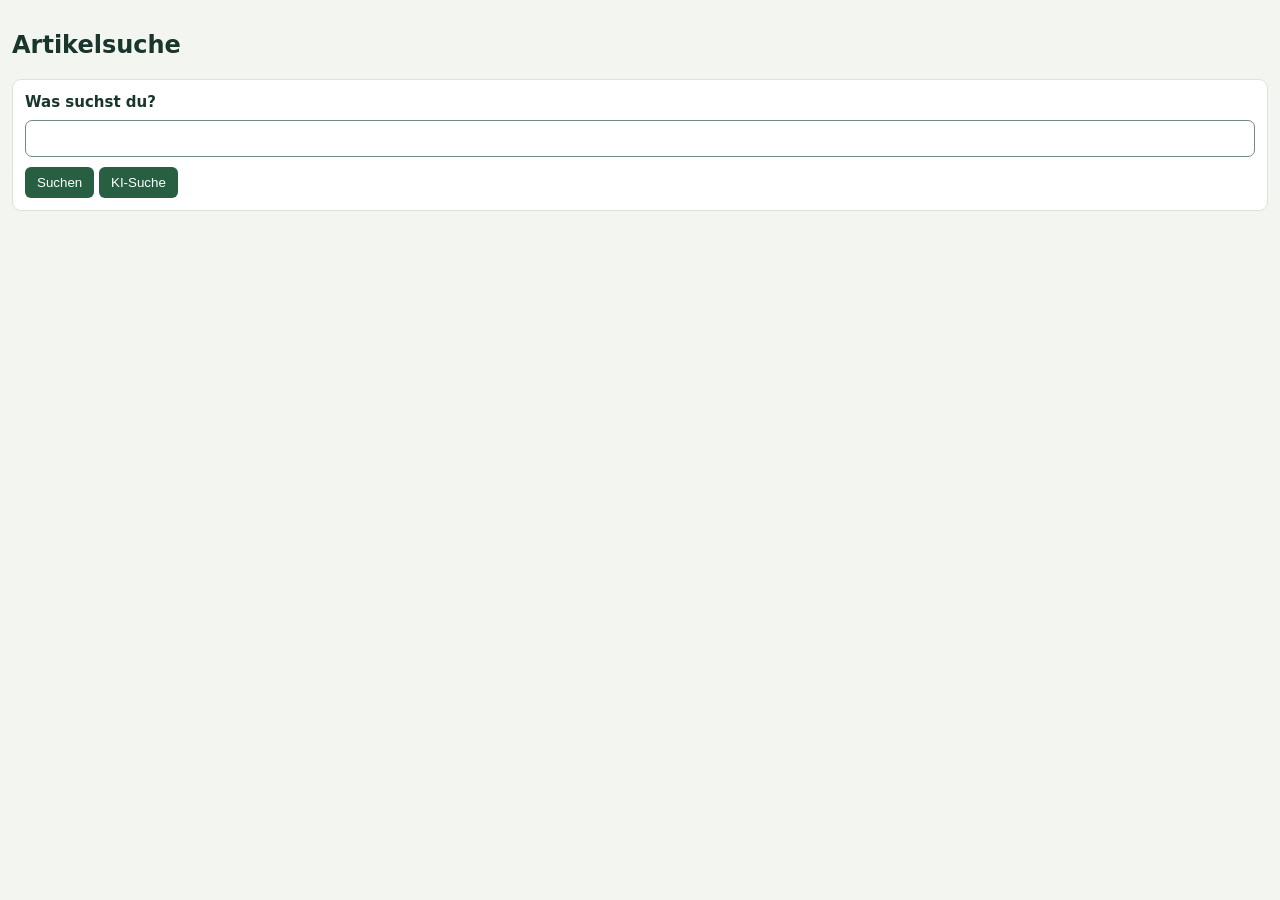
<file: extension/panel.html>
<!doctype html>
<html lang="de"><head><meta charset="utf-8"><meta name="viewport" content="width=device-width, initial-scale=1">
<title>Artikelsuche</title><link rel="stylesheet" href="panel.css"></head><body>
<h1>Artikelsuche</h1><p id="connection" role="status"></p>
<form id="form"><label for="q">Was suchst du?</label>
<input type="search" id="q" maxlength="300" required autocomplete="off">
<button>Suchen</button> <button type="button" id="ai">KI-Suche</button></form>
<p id="status" role="status"></p><div id="results"></div>
<script src="panel.js"></script></body></html>
</file>
<file: extension/panel.css>
:root{font:15px/1.45 system-ui,sans-serif;color:#18362c;background:#f3f5f1}
body{padding:12px;margin:0}h1{font-size:1.6rem}label{font-weight:650}
input{display:block;width:100%;padding:10px;margin:6px 0 10px;border:1px solid #708b79;border-radius:7px}
button{border:0;border-radius:6px;background:#285f42;color:white;padding:8px 12px;cursor:pointer}
article,form{background:white;border:1px solid #d7e6db;border-radius:9px;padding:12px;margin-bottom:8px}
article p{margin:5px 0 10px;overflow-wrap:anywhere}summary{cursor:pointer;padding:7px}button:focus-visible,summary:focus-visible{outline:3px solid #bd7535}
</file>
